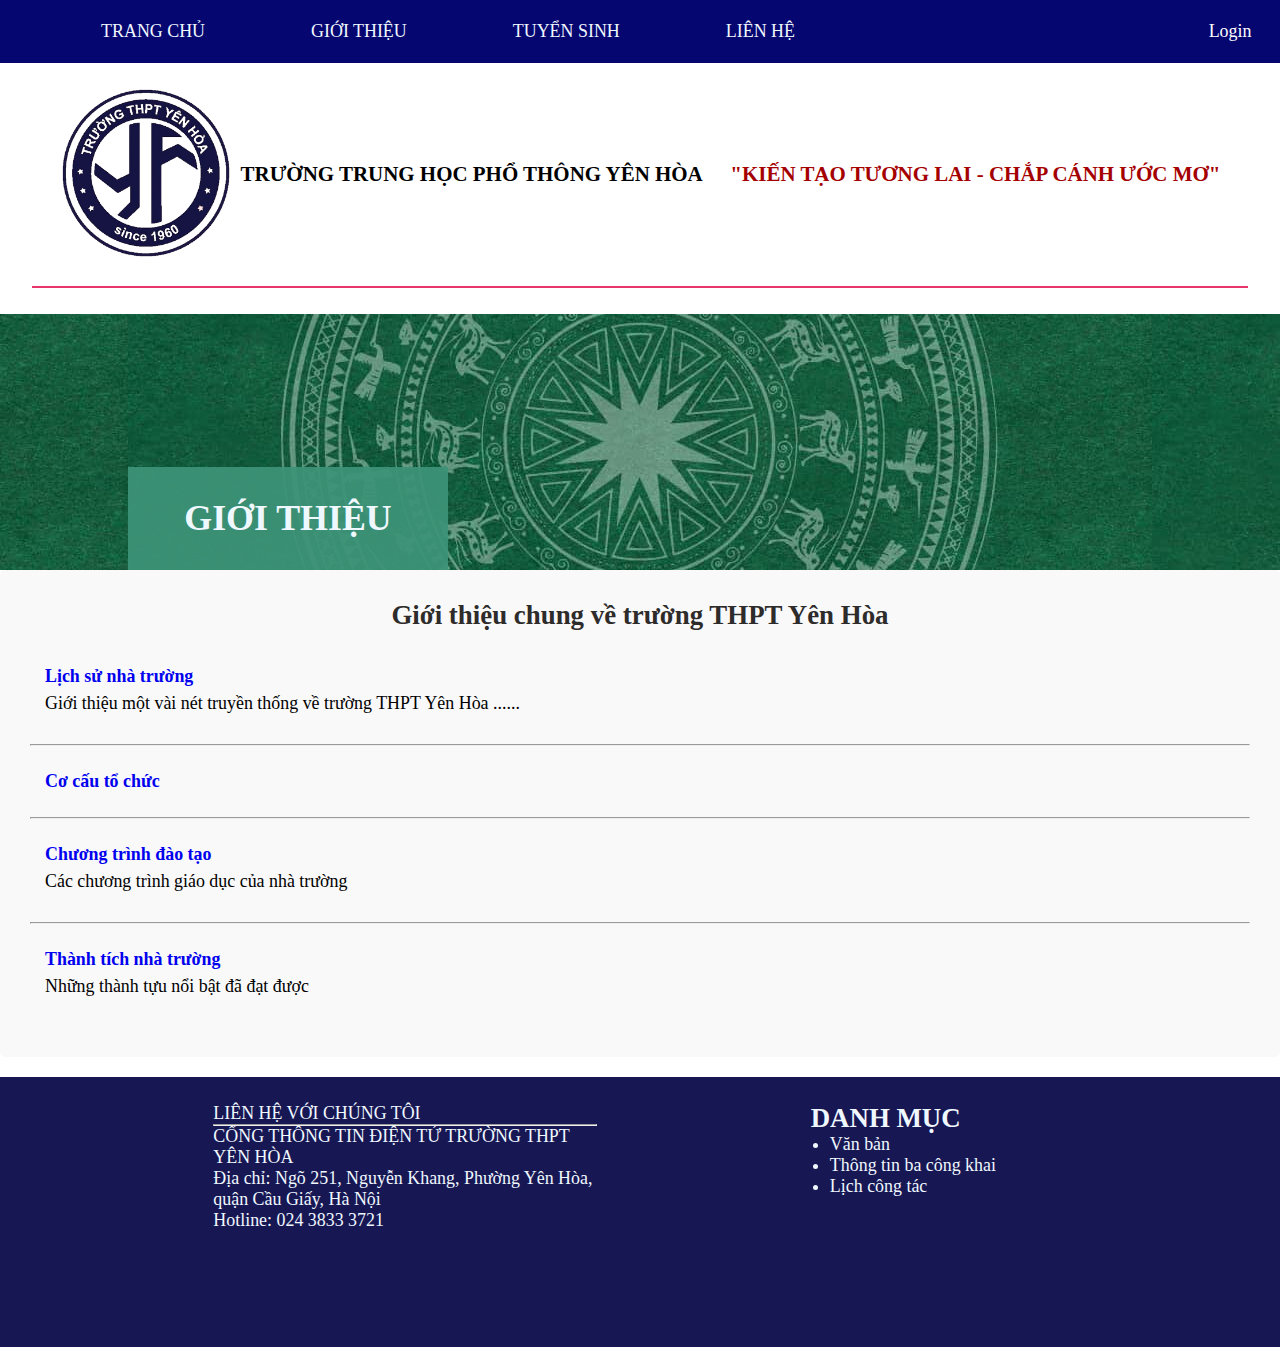
<file: SPCK_Nhóm 2/HTML/GioiThieu.html>
<!DOCTYPE html>
<html lang="en">
  <head>
    <meta charset="UTF-8" />
    <meta name="viewport" content="width=device-width, initial-scale=1.0" />
    <link rel="stylesheet" href="../CSS/GioiThieu.css" />
    <title>Giới Thiệu</title>
  </head>
  <body>
    <div id="wrapper">
      <div id="header">
        <ul class="menu-item">
          <li class="sub-menu sub1">
            <a href="../index.html">TRANG CHỦ</a>
            <ul class="menu-item2">
              <li class="sub-menu sub2">
                <a href="#Tintuc">Tin tức</a>
                <ul class="menu-item3">
                  <li class="sub-menu sub3">
                    <a href="">Tin tức chung</a>
                  </li>
                  <li class="sub-menu sub3">
                    <a href="">Tin tức khối 10, 11</a>
                  </li>
                  <li class="sub-menu sub3">
                    <a href="">Tin tức khối 12</a>
                  </li>
                </ul>
              </li>
              <li class="sub-menu sub2">
                <a href="#Thongbao">Cơ cấu tổ chức</a>
                <ul class="menu-item3">
                  <li class="sub-menu sub3">
                    <a href="">Công đoàn</a>
                  </li>
                  <li class="sub-menu sub3">
                    <a href="">Ban giám hiệu</a>
                  </li>
                  <li class="sub-menu sub3">
                    <a href="">Đoàn thanh niên cộng sản Hồ Chí Minh</a>
                  </li>
                </ul>
              </li>
              <li class="sub-menu sub2">
                <a href="#Hoatdong">Hoạt động</a>
                <ul class="menu-item3">
                  <li class="sub-menu sub3">
                    <a href="">Hoạt động giáo dục</a>
                  </li>
                  <li class="sub-menu sub3">
                    <a href="">Hoạt động thể thao</a>
                  </li>
                  <li class="sub-menu sub3">
                    <a href="">Hoạt động ngoại khóa</a>
                  </li>
                </ul>
              </li>
            </ul>
          </li>
          <li class="sub-menu sub1">
            <a href="./GioiThieu.html">GIỚI THIỆU</a>
            <ul class="menu-item2">
              <li class="sub-menu sub2">
                <a href="#Lichsu">Lịch sử nhà trường</a>
              </li>

              <li class="sub-menu sub2">
                <a href="#Cocau">Cơ cấu tổ chức</a>
              </li>
              <li class="sub-menu sub2">
                <a href="#CTDT">Chương trình đào tạo</a>
              </li>
              <li class="sub-menu sub2">
                <a href="#Thanhtich">Thành tích nhà trường</a>
              </li>
            </ul>
          </li>
          <li class="sub-menu sub1">
            <a href="./TuyenSinh.html">TUYỂN SINH</a>
          </li>
          <li class="sub-menu sub1">
            <a href="./LienHe.html">LIÊN HỆ</a>
          </li>
        </ul>
        <div class="login"><a href="./login.html">Login</a></div>
      </div>
      <div id="content">
        <div class="Name-School">
          <div class="img">
            <a href=""
              ><img class="logo" src="../image/logo-thpt-yh.png" alt=""
            /></a>
          </div>
          <h3>TRƯỜNG TRUNG HỌC PHỔ THÔNG YÊN HÒA</h3>
        </div>
        <div class="slogan">
          <h3 class="slg">"KIẾN TẠO TƯƠNG LAI - CHẮP CÁNH ƯỚC MƠ"</h3>
        </div>
      </div>
      <div class="ThanhMau">
        <div class="gthieu"><h1>GIỚI THIỆU</h1></div>
      </div>
      <div id="content1">
        <section id="GioiThieu">
          <h2>Giới thiệu chung về trường THPT Yên Hòa</h2>
          <div class="overview-links">
            <div class="overview-item">
              <h4>
                <a href="#Lichsu" class="section-link">Lịch sử nhà trường</a>
              </h4>
              <p>
                Giới thiệu một vài nét truyền thống về trường THPT Yên Hòa
                ......
              </p>
            </div>
            <hr />
            <div class="overview-item">
              <h4><a href="#Cocau" class="section-link">Cơ cấu tổ chức</a></h4>
            </div>
            <hr />
            <div class="overview-item">
              <h4>
                <a href="#CTDT" class="section-link">Chương trình đào tạo</a>
              </h4>
              <p>Các chương trình giáo dục của nhà trường</p>
            </div>
            <hr />
            <div class="overview-item">
              <h4>
                <a href="#Thanhtich" class="section-link"
                  >Thành tích nhà trường</a
                >
              </h4>
              <p>Những thành tựu nổi bật đã đạt được</p>
            </div>
          </div>
        </section>
      </div>
      <div id="content2">
        <section id="Lichsu">
          <h2>Lịch sử nhà trường</h2>
          <p align="center">
            <b>GIỚI THIỆU MỘT VÀI NÉT TRUYỀN THỐNG VỀ TRƯỜNG THPT YÊN HÒA</b>
          </p>
          <p>
            <br />Trường phổ thông cấp II – III Yên Hoà được thành lập năm 1960
            , năm học đầu tiên trường chỉ có hai lớp 8. Năm 1961 Trường chính
            thức mang tên Trường phổ thông cấp III Yên Hoà. Hình ảnh trường
            trong những năm xa xưa ấy là hình ảnh một ngôi trường nhỏ bé với dãy
            nhà cấp bốn mái ngói, mái lá đan xen nhau. Từ ngôi trường bình dị
            ấy, những nét truyền thống tốt đẹp của trường dần dần được hình
            thành.
          </p>
          <p>
            <br />
            Bước vào những năm chống Mỹ cứu nước đầy thử thách cẳng thẳng, giáo
            viên và học sinh Yên Hoà đã nỗ lực thi đua “dạy tốt và học tốt” . 5
            năm liền (1965 -1970) trường liên tục được công nhận là Trường tiên
            tiến chống Mỹ cứu nước của Sở giáo dục Hà Nội. Ngoài ra trường còn
            được nhận Bằng khen của Bộ Giáo dục, UBND Thành phố Hà Nội và của
            Thủ tướng Phạm Văn Đồng. Từ mái trường Yên Hoà đã có hàng trăm học
            sinh bước vào cuộc chiến đấu quyết liệt với kẻ thù của dân tộc.
            Trong số những con người dũng cảm ấy có nhiều chiến sĩ đã anh dũng,
            lập công như dũng sĩ diệt Mỹ cấp Ưu tú Nguyễn Cửu Việt, phi công
            phản lực Nguyễn Xuân Hiển.... không ít những chiến sĩ đã hi sinh
            oanh liệt như các anh Nguyễn Văn Giá , Nguyễn Kim Ảnh ... đặc biệt
            sáng lên hình ảnh liệt sĩ Vương Đình Cung, người chiến sĩ anh hùng,
            tấm gương cho thế hệ trẻ cả nước học tập. Trong thời đại ngày nay,
            thế hệ trẻ Việt Nam luôn xúc động trước những trang nhật ký “ Mãi
            mãi tuổi hai mươi”của liệt sĩ Nguyễn Văn Thạc, cựu học sinh trường
            THPT Yên Hoà. Nước nhà thống nhất, năm 1975 trường chuyển về thôn
            Yên Quyết – xã Yên Hòa (địa điểm hiện nay). Tuy còn gặp nhiều khó
            khăn nhưng thầy và trò trường THPT Yên Hòa vẫn quyết tâm thực hiện
            tốt lời dạy của Bác Hồ “Dù trong hoàn cảnh nào cũng phải thi đua dạy
            tốt học tốt”. Trong 10 năm (1975 – 1985) trường liên tiếp 3 lần đạt
            danh hiệu Trường Tiên tiến Xuất sắc, 2 lần được nhận Cờ thi đua luân
            lưu của UBND Thành phố Hà Nội. Đến 1990 trường vinh dự được Hội đồng
            Nhà nước trao tặng Huân chương Lao động hạng Ba.
          </p>
          <p>
            <br />Năm 1993 trường được xây dựng lại , cơ sở vật chất, hệ thống
            phòng học, các phòng chức năng của trường ngày càng hoàn thiện và
            hiện đại. Phát huy thế mạnh đó tập thể Hội đồng giáo dục nhà trường
            đã đẩy mạnh sự nghiệp “trồng người” lên một tầm cao mới. Năm 1999
            Trường được tặng Huân chương Lao động hạng Ba lần thứ hai. Từ năm
            học 1992-1993 đến nay Trường liên tục giữ vững ngọn cờ tiên tiến
            xuất sắc.
          </p>
          <p>
            <br />Năm học 2003-2004, cùng với 6 trường trong Thành phố, trường
            THPT Yên Hoà đã thực hiện thí điểm phân ban lần 2.
          </p>
          <p>
            Năm học 2005-2006, trường THPT Yên Hoà đã vinh dự được Đảng và Nhà
            nước trao tặng Huân chương Lao động hạng Nhì.
          </p>
          <p>
            <br />Qua hai lần thí điểm phân ban, thầy cô giáo trong trường đã có
            nhiều kinh nghiệm trong phương pháp giảng dạy theo yêu cầu mới.
            Nhiều thầy cô đã được Bộ Giáo dục và Đào tạợ mời xây dựng giáo án
            mẫu sử dụng trong toàn quốc, viết hệ thống câu hỏi kiểm tra, thiết
            kế bài giảng, ... Một số thầy cô giáo còn được Bộ GD&ĐT mời tham gia
            Hội đồng Quốc gia thẩm định Chương trình, SGK, Thiết bị dạy học,
            tham gia viết tài liệu chuyên môn.
          </p>
          <p>
            <br />50 năm qua Trường THPT Yên Hoà đã trải qua không ít những gian
            nan thử thách nhưng cũng rất tự hào vinh quang, Trường xứng đáng
            được sự quan tâm tin cậy của các cấp lãnh đạo, của cha mẹ học sinh
            và nhân dân địa phương. Xứng đáng là điểm sáng của ngành giáo dục
            thủ đô.
          </p>
          <p>
            <br /><i
              >Với thành tích trên, trường THPT Yên Hoà năm 2006 đã được Bộ
              GD&ĐT xếp thứ 25/100 trường THPT có chất lượng đào tạo tốt nhất
              toàn quốc. Năm 2007 trường đứng thứ hạng cao của Hà Nội có điểm
              thi Đại học cao. Năm 2008 trường đứng thứ 100/200 trường có điểm
              thi ĐH cao nhất cả nước và đứng trong top 5 trường THPT không
              chuyên của Hà Nội có điểm thi ĐH cao nhất.</i
            >
          </p>
        </section>
        <section id="Cocau">
          <h2>Cơ cấu tổ chức</h2>
          <p>
            Năm học 2024- 2025 đội ngũ cán bộ trong Ban Giám Hiệu, Tổ chuyên môn
            của trường THPT Yên Hòa gồm các đồng chí như sau:
          </p>
          <p>
            1. Ban Giám Hiệu nhà trường gồm: <br />- Đồng chí Lê Hồng Chung: Bí
            thư Chi bộ, Hiệu trưởng nhà trường <br />- Đồng chí Trịnh Ngọc Quân:
            Bí thư Chi bộ, Phó hiệu trưởng nhà trường <br />- Đồng chí Hoàng Thị
            Vân: Bí thư Đoàn trường <br />- Đồng chí Phạm Diệu Lan: Phó bí thư
            Đoàn trường
          </p>
          <p>
            2. Tổ Chuyên Môn gồm: <br />- Tổ trưởng tổ Toán học: <br />- Tổ
            trưởng tổ Vật lý: <br />- Tổ trưởng tổ Hóa học: <br />- Tổ trưởng tổ
            Sinh học: <br />- Tổ trưởng tổ Tin học: <br />- Tổ trưởng tổ Công
            nghệ: <br />- Tổ trưởng tổ Ngữ Văn: <br />- Tổ trưởng tổ Lịch sử:
            <br />- Tổ trưởng tổ Địa lý: <br />- Tổ trưởng tổ Giáo dục kinh tế&
            pháp luật: <br />- Tổ trưởng tổ Giáo dục thể chất: <br />- Tổ trưởng
            tổ Giáo dục quốc phòng& an ninh: <br />- Tổ trưởng tổ Nghệ thuật:
          </p>
        </section>
        <section id="CTDT">
          <h2>Chương trình đào tạo</h2>
          <p>
            <b
              ><i
                >Trường THPT Yên Hòa, Cầu Giấy, Hà Nội thông báo các tổ hợp môn
                học để học sinh đăng ký lựa chọn khi trúng tuyển vào lớp 10 năm
                học 2024 - 2025.</i
              ></b
            >
          </p>
          <p>
            <br />Trên cơ sở đáp ứng nhu cầu người học và phù hợp với điều kiện
            về đội ngũ giáo viên, cơ sở vật chất, thiết bị dạy học, trường THPT
            Yên Hòa, Cầu Giấy, Hà Nội đã xây dựng phương án tổ hợp môn học lựa
            chọn cho học sinh lớp 10.
          </p>
          <p>
            <br />Theo đó, năm 2024-2025, Trường THPT Yên hòa có 15 lớp (trong
            đó có 5 lớp liên kết quốc tế) với tổng cộng 675 học sinh, được cơ
            cấu theo 6 mô hình lớp như sau:
          </p>
          <p>
            -Mô hình lớp có các môn lựa chọn
            <b>Vật lý, Hóa học, Sinh học, Lịch sử, Tin học</b> sẽ có 4 lớp với
            180 học sinh (có 2 lớp liên kết quốc tế).
          </p>
          <p>
            -Mô hình lớp có các môn lựa chọn
            <b>Vật lý, Hóa học, Sinh học, Địa lý, Tin học</b> có 2 lớp với 90
            học sinh (có 1 lớp liên kết quốc tế)
          </p>
          <p>
            -Mô hình lớp có các môn lựa chọn
            <b
              >Vật lý, Hóa học, Sinh học, Giáo dục kinh tế & Pháp luật, Tin
              học</b
            >
            có 2 lớp với 90 học sinh.
          </p>
          <p>
            -Mô hình lớp có các môn lựa chọn
            <b
              >Lịch sử, Địa lý, Giáo dục kinh tế & Pháp luật, Vật lý, Tin học</b
            >
            có 3 lớp với 135 học sinh (có 1 lớp liên kết quốc tế).
          </p>
          <p>
            -Mô hình lớp có các môn lựa chọn
            <b
              >Lịch sử, Địa lý, Giáo dục kinh tế & Pháp luật, Sinh học, Tin
              học</b
            >
            có 2 lớp với 90 học sinh.
          </p>
          <p>
            <br />Điểm mới quan trọng nhất của chương trình lớp 10 mới nói riêng
            và bậc THPT nói chung là cho phép học sinh được lựa chọn môn học,
            nội dung học. Theo đó, học sinh sẽ học Các môn học và Hoạt động giáo
            dục bắt buộc, Các môn học lựa chọn, Các chuyên đề học tập và Các môn
            học tự chọn.
          </p>
          <p>
            <br />
            Môn học và hoạt động giáo dục bắt buộc là môn học mà mọi học sinh
            đều phải học bao gồm: Ngữ văn; Toán; Ngoại ngữ 1; Giáo dục thể chất;
            Giáo dục quốc phòng và an ninh; Hoạt động trải nghiệm, hướng nghiệp;
            Nội dung giáo dục địa phương.
          </p>
          <p>
            <br />
            Môn học lựa chọn là những môn mà học sinh được phép lựa chọn từ 3
            nhóm môn học. <br />
            - Nhóm môn khoa học xã hội: Lịch sử, Địa lý, Giáo dục kinh tế và
            pháp luật. <br />
            - Nhóm môn khoa học tự nhiên: Vật lí, Hóa học, Sinh học. <br />
            - Nhóm môn công nghệ và nghệ thuật: Công nghệ, Tin học và Nghệ
            thuật.
          </p>
          <p>
            <br />
            Học sinh được chọn học 5 môn từ 3 nhóm môn này, mỗi nhóm phải chọn
            ít nhất 1 môn.
          </p>
        </section>
        <section id="Thanhtich">
          <h2>Thành tích nhà trường</h2>
          <p>Xuyên suốt quá trình xây dựng và phát triển, nhà trường đã đạt được rất nhiều thành tích xuất sắc: liên tiếp nhận danh hiệu Trường tiên tiến, tiên tiến xuất sắc; cờ thi đua của các cấp chính quyền, Đảng và Nhà nước; huân chương lao động;.... 
            <br>- Năm 1999: Huân chương lao động hạng Ba
            <br>- Năm 2005-2006: Huân chương lao động hạng Nhì
            <br>- Năm 2006: xếp thứ 25/100 trường THPT có chất lượng đào tạo tốt nhất toàn quốc
            <br>- Năm 2008: xếp thứ 100/200 trường có điểm thi đại học cao nhất cả nước và đứng top 5 trường THPT không chuyên của Hà Nội có điểm thi đại học cao nhất
            <br>- Năm 2023- 2024: Huân chương lao động hạng Nhất
            <br>- Năm 2024- 2025: Đón nhận cờ thi đua của chính phủ
          </p>
          <p>
            Bên cạnh những thành tích thi đua của thầy và trò trường Yên Hòa, nhà trường còn có đa dạng các hoạt động ngoại khóa và các câu lạc bộ tử chuyên môn đến tài năng: CLB Bóng đá, CLB Nhảy, CLB Truyền thông và sự kiện,...  
          </p>
        </section>
      </div>

      <div id="footer">
        <div class="LienHe">
          LIÊN HỆ VỚI CHÚNG TÔI
          <hr />
          <p>CỔNG THÔNG TIN ĐIỆN TỬ TRƯỜNG THPT YÊN HÒA</p>
          <p>
            Địa chỉ: Ngõ 251, Nguyễn Khang, Phường Yên Hòa, quận Cầu Giấy, Hà
            Nội
            <br>Hotline: 024 3833 3721
          </p>
        </div>
        <div class="DanhMuc">
          <h2>DANH MỤC</h2>
          <ul class="LstDM">
            <li>
              <a href="">Văn bản</a>
            </li>
            <li>
              <a href="">Thông tin ba công khai</a>
            </li>
            <li>
              <a href="">Lịch công tác</a>
            </li>
          </ul>
        </div>
      </div>
    </div>
  </body>
  <script src="../JS/adminCheck2.js"></script>
  <script src="../JS/GioiThieu.js"></script>
</html>
</file>
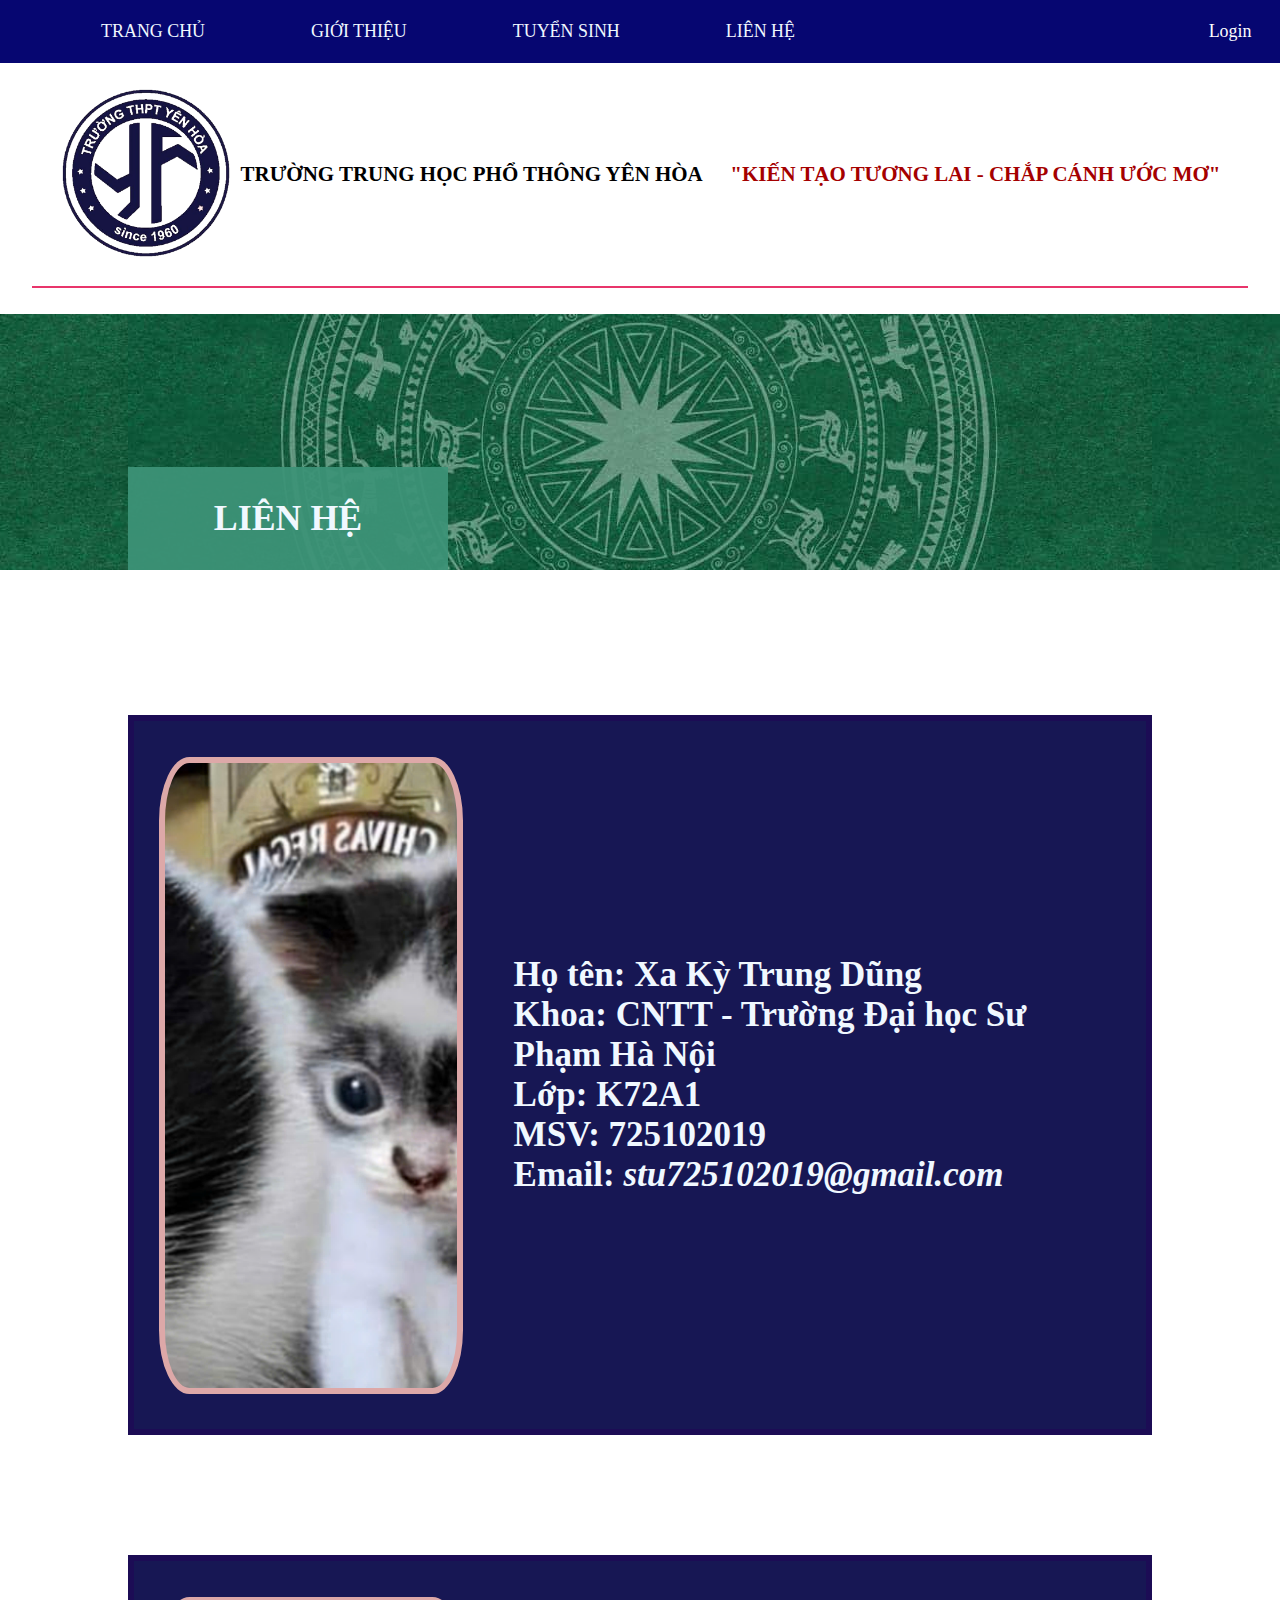
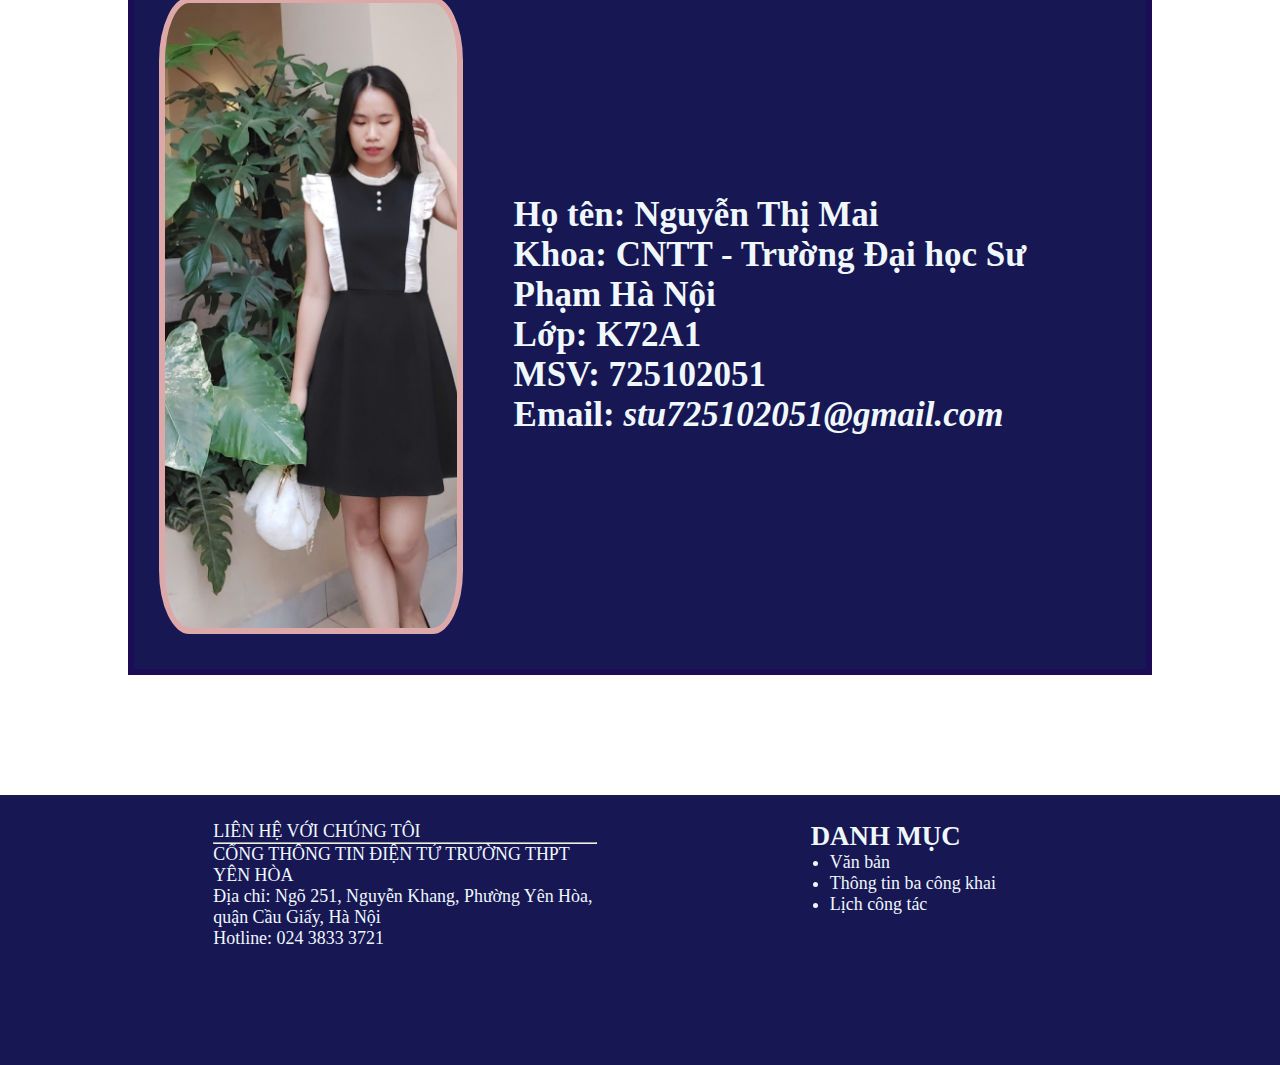
<file: SPCK_Nhóm 2/HTML/LienHe.html>
<!DOCTYPE html>
<html lang="en">
  <head>
    <meta charset="UTF-8" />
    <meta name="viewport" content="width=device-width, initial-scale=1.0" />
    <link rel="stylesheet" href="../CSS/LienHe.css"/>
    <title>Liên Hệ</title>
  </head>
  <body>
    <div id="wrapper">
      <div id="header">
        <ul class="menu-item">
          <li class="sub-menu sub1">
            <a href="../index.html">TRANG CHỦ</a>
            <ul class="menu-item2">
              <li class="sub-menu sub2">
                <a href="#Tintuc">Tin tức</a>
                <ul class="menu-item3">
                  <li class="sub-menu sub3">
                    <a href="">Tin tức chung</a>
                  </li>
                  <li class="sub-menu sub3">
                    <a href="">Tin tức khối 10, 11</a>
                  </li>
                  <li class="sub-menu sub3">
                    <a href="">Tin tức khối 12</a>
                  </li>
                </ul>
              </li>
              <li class="sub-menu sub2">
                <a href="#Thongbao">Cơ cấu tổ chức</a>
                <ul class="menu-item3">
                  <li class="sub-menu sub3">
                    <a href="">Công đoàn</a>
                  </li>
                  <li class="sub-menu sub3">
                    <a href="">Ban giám hiệu</a>
                  </li>
                  <li class="sub-menu sub3">
                    <a href="">Đoàn thanh niên cộng sản Hồ Chí Minh</a>
                  </li>
                </ul>
              </li>    
              <li class="sub-menu sub2">
                <a href="#Hoatdong">Hoạt động</a>
                <ul class="menu-item3">
                  <li class="sub-menu sub3">
                    <a href="">Hoạt động giáo dục</a>
                  </li>
                  <li class="sub-menu sub3">
                    <a href="">Hoạt động thể thao</a>
                  </li>
                  <li class="sub-menu sub3">
                    <a href="">Hoạt động ngoại khóa</a>
                  </li>
                </ul>
              </li>
            </ul>
          </li>
          <li class="sub-menu sub1">
            <a href="./GioiThieu.html">GIỚI THIỆU</a>
            <ul class="menu-item2">
              <li class="sub-menu sub2">
                <a href="#Lichsu">Lịch sử nhà trường</a>
              <li class="sub-menu sub2">
                <a href="#Cocau">Cơ cấu tổ chức</a>
              </li>
              <li class="sub-menu sub2">
                <a href="#CTDT">Chương trình đào tạo</a>
              </li>
              <li class="sub-menu sub2">
                <a href="#Thanhtich">Thành tích nhà trường</a>
              </li>
            </ul>
          </li>
          <li class="sub-menu sub1">
            <a href="./TuyenSinh.html">TUYỂN SINH</a>
          </li>
          <li class="sub-menu sub1">
            <a href="./LienHe.html">LIÊN HỆ</a>
          </li>
        </ul>
        <div class="login"><a href="./login.html">Login</a></div>
        <!-- <div class="search">
          <input type="text" placeholder="Tìm kiếm...">
          <button>Tìm kiếm</button>
        </div> -->
      </div>
      
      <div id="content">
        <div class="Name-School">
          <div class="img">
            <a href=""
              ><img class="logo" src="../image/logo-thpt-yh.png" alt=""/></a>
          </div>
          <h3>TRƯỜNG TRUNG HỌC PHỔ THÔNG YÊN HÒA</h3>
        </div>
        <div class="slogan">
          <h3 class="slg">"KIẾN TẠO TƯƠNG LAI - CHẮP CÁNH ƯỚC MƠ"</h3>
        </div>
      </div>
      <div class="ThanhMau">
        <div class="gthieu"><h1>LIÊN HỆ</h1></div>
      </div>
      <div class="content">
        <div class="admin1">
          <div class="box-img-ad1"></div>
          <div class="inf-ad1">
           <b>
              <p>Họ tên: Xa Kỳ Trung Dũng</p>
              <p>Khoa: CNTT - Trường Đại học Sư Phạm Hà Nội</p>
              <p>Lớp: K72A1</p>
              <p>MSV: 725102019</p>
              <p>Email: <i>stu725102019@gmail.com</i></p>
           </b>
          </div>
        </div>
        <div class="admin2">
          <div class="box-img-ad2"></div>
          <div class="inf-ad2">
            <b>
              <p>Họ tên: Nguyễn Thị Mai</p>
              <p>Khoa: CNTT - Trường Đại học Sư Phạm Hà Nội</p>
              <p>Lớp: K72A1</p>
              <p>MSV: 725102051</p>
              <p>Email: <i>stu725102051@gmail.com</i></p>
           </b>
          </div>
        </div>
      </div>
      <div id="footer">
        <div class="LienHe">
          LIÊN HỆ VỚI CHÚNG TÔI
          <hr><p>CỔNG THÔNG TIN ĐIỆN TỬ TRƯỜNG THPT YÊN HÒA</p>
          <p>
            Địa chỉ: Ngõ 251, Nguyễn Khang, Phường Yên Hòa, quận Cầu Giấy, Hà Nội
            <br>Hotline: 024 3833 3721
          </p>
        </div>
        <div class="DanhMuc">
          <h2>DANH MỤC</h2>
          <ul class="LstDM">
            <li>
              <a href="">Văn bản</a>
            </li>
            <li>
              <a href="">Thông tin ba công khai</a>
            </li>
            <li>
              <a href="">Lịch công tác</a>
            </li>
          </ul>
        </div>
      </div>
      </div>
    </div>
    <script src="../JS/adminCheck2.js"></script>
  </body>
</html>
</file>
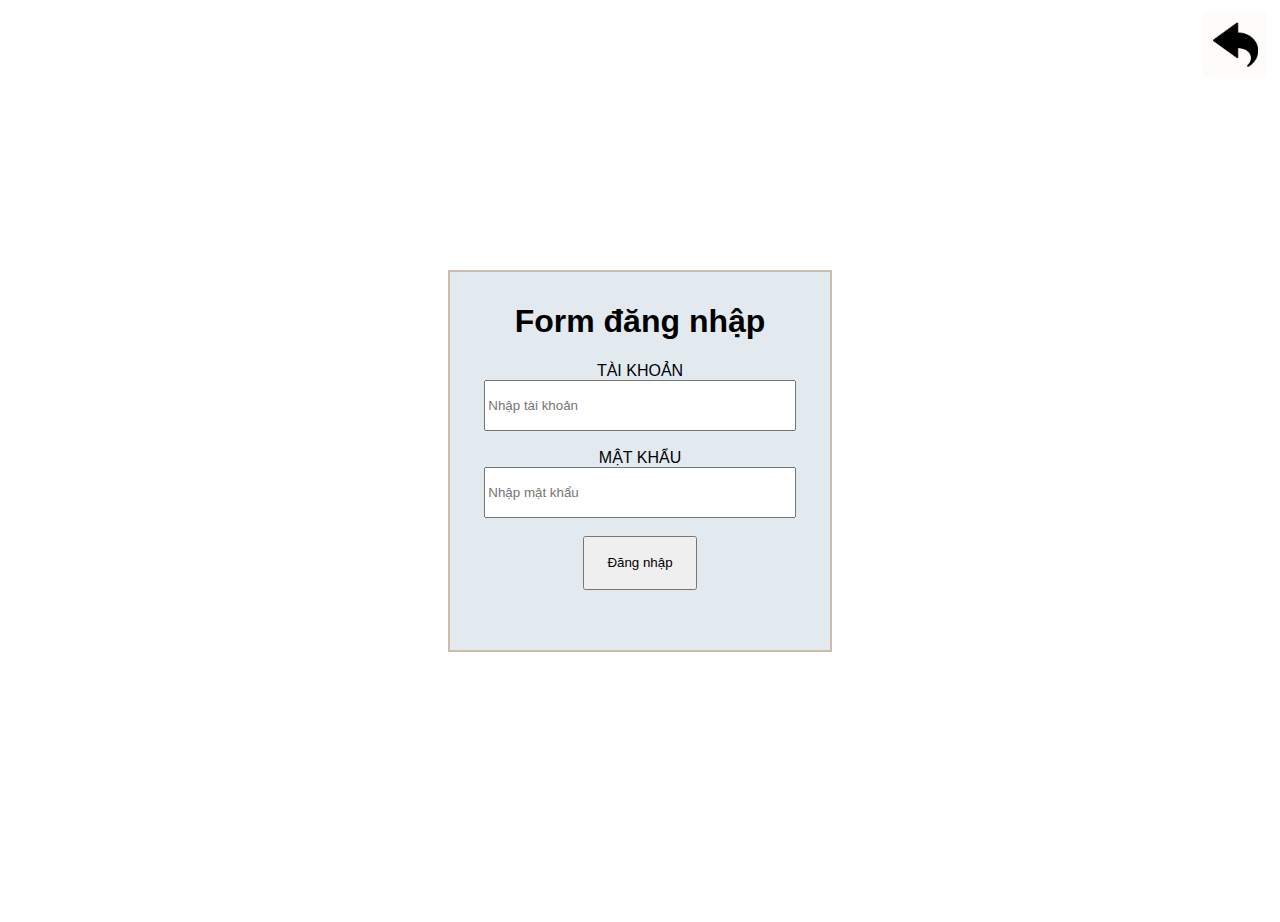
<file: SPCK_Nhóm 2/HTML/login.html>
<!DOCTYPE html>
<html lang="en">
  <head>
    <meta charset="UTF-8" />
    <meta name="viewport" content="width=device-width, initial-scale=1.0" />
    <link rel="stylesheet" href="../CSS/login.css" />
    <title>Login</title>
  </head>
  <body>
    <form action="" id="form-login">
      <h1>Form đăng nhập</h1>
      TÀI KHOẢN
      <input type="text" name="" id="input-tk" placeholder="Nhập tài khoản" />
      <br />
      MẬT KHẨU
      <input
        type="password"
        name=""
        id="input-mk"
        placeholder="Nhập mật khẩu"
      />
      <br />
      <button type="button" id="dang-nhap">Đăng nhập</button>
      <br />
      <p id="thong-bao"></p>
    </form>
    <div class="thongBaoChuyenTrang">
      ĐANG ĐĂNG NHẬP
      <div class="animationFrame"></div>
    </div>
    <div class="Back"><div class="img-back"></div></div>
    <script src="../JS/login.js"></script>
  </body>
</html>
</file>
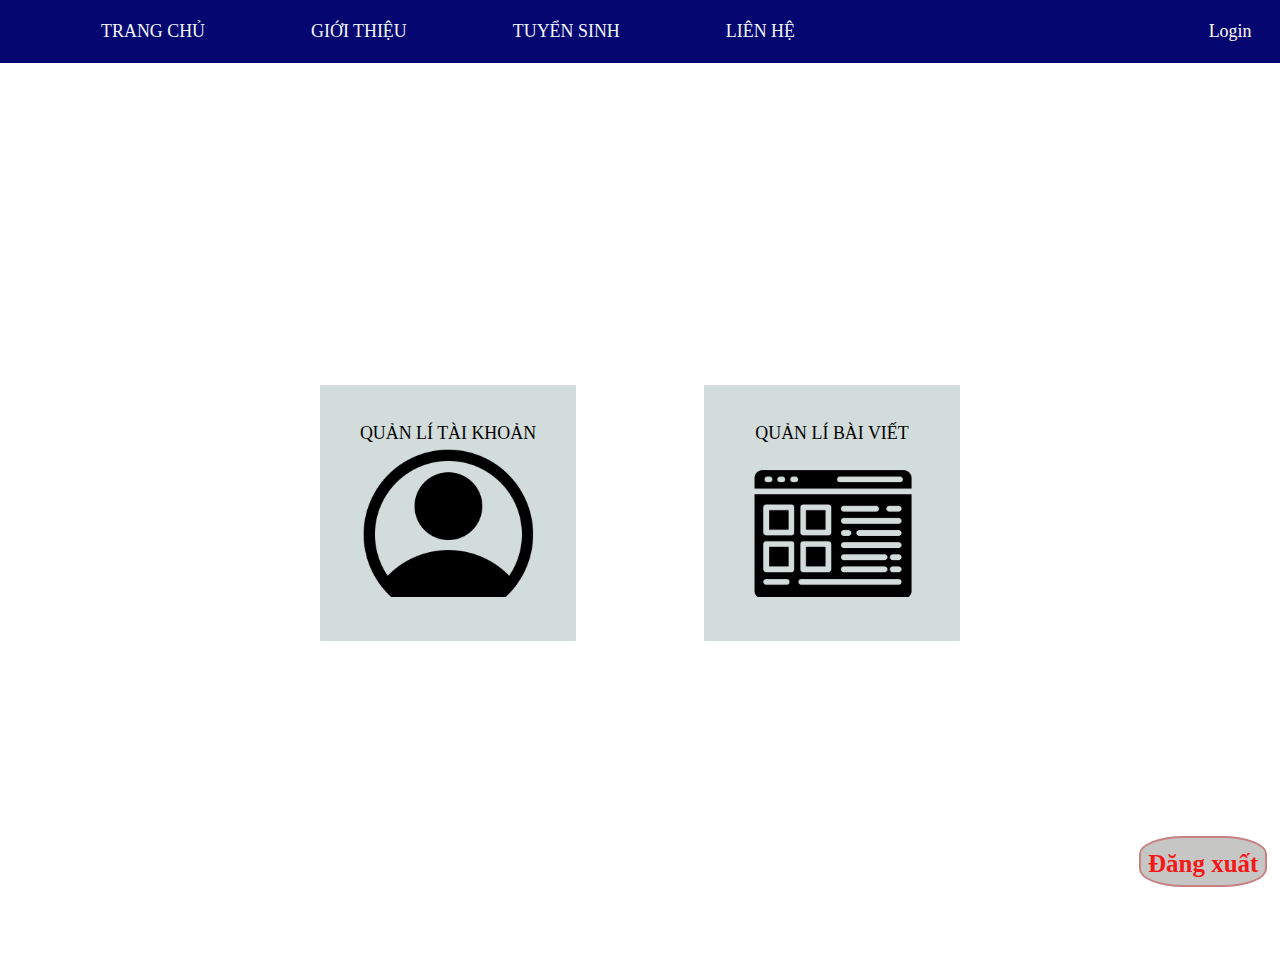
<file: SPCK_Nhóm 2/HTML/quanLi.html>
<!DOCTYPE html>
<html lang="en">
  <head>
    <meta charset="UTF-8" />
    <meta name="viewport" content="width=device-width, initial-scale=1.0" />
    <link rel="stylesheet" href="../CSS/quanLi.css" />
    <title>Quản lí</title>
  </head>
  <body>
    <div id="wrapper">
      <div id="header">
        <ul class="menu-item">
          <li class="sub-menu sub1">
            <a href="../index.html">TRANG CHỦ</a>
            <ul class="menu-item2">
              <li class="sub-menu sub2">
                <a href="#Tintuc">Tin tức</a>
                <ul class="menu-item3">
                  <li class="sub-menu sub3">
                    <a href="">Tin tức chung</a>
                  </li>
                  <li class="sub-menu sub3">
                    <a href="">Tin tức khối 10, 11</a>
                  </li>
                  <li class="sub-menu sub3">
                    <a href="">Tin tức khối 12</a>
                  </li>
                </ul>
              </li>
              <li class="sub-menu sub2">
                <a href="#Thongbao">Cơ cấu tổ chức</a>
                <ul class="menu-item3">
                  <li class="sub-menu sub3">
                    <a href="">Công đoàn</a>
                  </li>
                  <li class="sub-menu sub3">
                    <a href="">Ban giám hiệu</a>
                  </li>
                  <li class="sub-menu sub3">
                    <a href="">Đoàn thanh niên cộng sản Hồ Chí Minh</a>
                  </li>
                </ul>
              </li>
              <li class="sub-menu sub2">
                <a href="#Hoatdong">Hoạt động</a>
                <ul class="menu-item3">
                  <li class="sub-menu sub3">
                    <a href="">Hoạt động giáo dục</a>
                  </li>
                  <li class="sub-menu sub3">
                    <a href="">Hoạt động thể thao</a>
                  </li>
                  <li class="sub-menu sub3">
                    <a href="">Hoạt động ngoại khóa</a>
                  </li>
                </ul>
              </li>
            </ul>
          </li>
          <li class="sub-menu sub1">
            <a href="./GioiThieu.html">GIỚI THIỆU</a>
            <ul class="menu-item2">
              <li class="sub-menu sub2">
                <a href="#Lichsu">Lịch sử nhà trường</a>
              </li>
              <li class="sub-menu sub2">
                <a href="#Cocau">Cơ cấu tổ chức</a>
              </li>
              <li class="sub-menu sub2">
                <a href="#CTDT">Chương trình đào tạo</a>
              </li>
              <li class="sub-menu sub2">
                <a href="#Thanhtich">Thành tích nhà trường</a>
              </li>
            </ul>
          </li>
          <li class="sub-menu sub1">
            <a href="./TuyenSinh.html">TUYỂN SINH</a>
          </li>
          <li class="sub-menu sub1">
            <a href="./LienHe.html">LIÊN HỆ</a>
          </li>
        </ul>
        <div class="login"><a href="./login.html">Login</a></div>
      </div>
      <div class="content">
        <div class="quanTri-TK">
          QUẢN LÍ TÀI KHOẢN
          <div class="imageACC"></div>
        </div>
        <div class="quanTri-BV">
          QUẢN LÍ BÀI VIẾT
          <div class="imageBaiViet"></div>
        </div>
      </div>
      <div class="Thanh-QLTK">
        <div class="them-TK">
          <h2 class="Tieude-formQLTK">THÊM TÀI KHOẢN</h2>
          <label for="">Tài khoản: </label>
          <input
            class="input-bar input-taoTK"
            type="text"
            placeholder="Nhập tài khoản"
          />
          <label for="">Mật khẩu: </label>
          <input
            class="input-bar input-taoMK"
            type="password"
            placeholder="Nhập mật khẩu"
          />
          <button class="btn-tk btnTaoTK" type="button">Tạo tài khoản</button>
        </div>
        <div class="xoa-TK">
          <h2 class="Tieude-formQLTK">XÓA TÀI KHOẢN</h2>
          <label for="">Tài khoản: </label>
          <input
            class="input-bar input-xoaTK"
            type="text"
            placeholder="Nhập tài khoản"
          />
          <label for="">Danh sách tài khoản: </label>
          <div class="btnListAD">DANH SÁCH ADMIN</div>
          <button class="btn-tk btnXoaTK" type="button">
            Xóa một tài khoản
          </button>
          <button class="btnXoaHet" type="button">Xóa hết</button>
        </div>
        <div class="sua-TK">
          <h2 class="Tieude-formQLTK">ĐỔI MẬT KHẨU</h2>
          <label for="">Tài khoản: </label>
          <input
            class="input-bar input-tk-doimk"
            type="text"
            placeholder="Nhập tài khoản"
          />
          <label for="">Mật khẩu: </label>
          <input
            class="input-bar input-mkht-doimk"
            type="password"
            placeholder="Nhập mật khẩu"
          />
          <label for="">Mật khẩu mới: </label>
          <input
            class="input-bar input-mkm-doimk"
            type="password"
            placeholder="Nhập mật khẩu mới"
          />
          <button class="btn-tk btnDoiMK" type="button">Đổi mật khẩu</button>
        </div>
      </div>
      <div class="Thanh-QLBV">
        <div class="LuaChonBV">
          <div class="Them-BV">
            <h3>THÊM BÀI VIẾT</h3>
            <select id="thembai">
              <option value="huong-dan">CHỌN LOẠI BÀI VIẾT</option>
              <option value="ThongBao">Thông báo</option>
            </select>
            <button class="btn-themBai" type="button">THÊM</button>
          </div>
          <div class="Sua-BV">
            <h3>SỬA BÀI VIẾT</h3>
            <select id="suabai">
              <option value="huong-dan">CHỌN LOẠI BÀI VIẾT</option>
              <option value="ThongBao">Thông báo</option>
            </select>
            <select id="baicansua">
              <option value="huong-dan">CHỌN BÀI VIẾT CẦN SỬA</option>
            </select>
            <button class="btn-suaBai" type="button">SỬA</button>
          </div>
          <div class="Xoa-BV">
            <h3>XÓA BÀI VIẾT</h3>
            <select id="xoabai">
              <option value="huong-dan">CHỌN LOẠI BÀI VIẾT</option>
              <option value="ThongBao">Thông báo</option>
            </select>
            <select id="baicanxoa">
              <option value="huong-dan">CHỌN BÀI VIẾT CẦN XÓA</option>
            </select>
            <button class="btn-xoaBai" type="button">XÓA</button>
          </div>
        </div>
        <div class="ThemND-BV">
          <div class="ndThemBV">
            <h3>TIÊU ĐỀ BÀI VIẾT</h3>
            <input id="tieude" type="text" />
            <h3>NỘI DUNG BÀI VIẾT</h3>
            <textarea name="" id="noiDungBV"></textarea>
          </div>
        </div>
      </div>
    </div>
    <div class="Back"><div class="img-back"></div></div>
    <div class="danhsachTK">
      <h2 class="tieuDeList">DANH SÁCH ADMIN</h2>
      <h3 class="soLuongTK"></h3>
      <br />
      <div class="childTK"></div>
    </div>
    <div class="arrow-ico"></div>
    <div class="dangXuat"><b>Đăng xuất</b></div>
    <script src="../JS/quanLi.js"></script>
    <script src="../JS/quanLiBV.js"></script>
    <script src="../JS/adminCheck2.js"></script>
  </body>
</html>
</file>
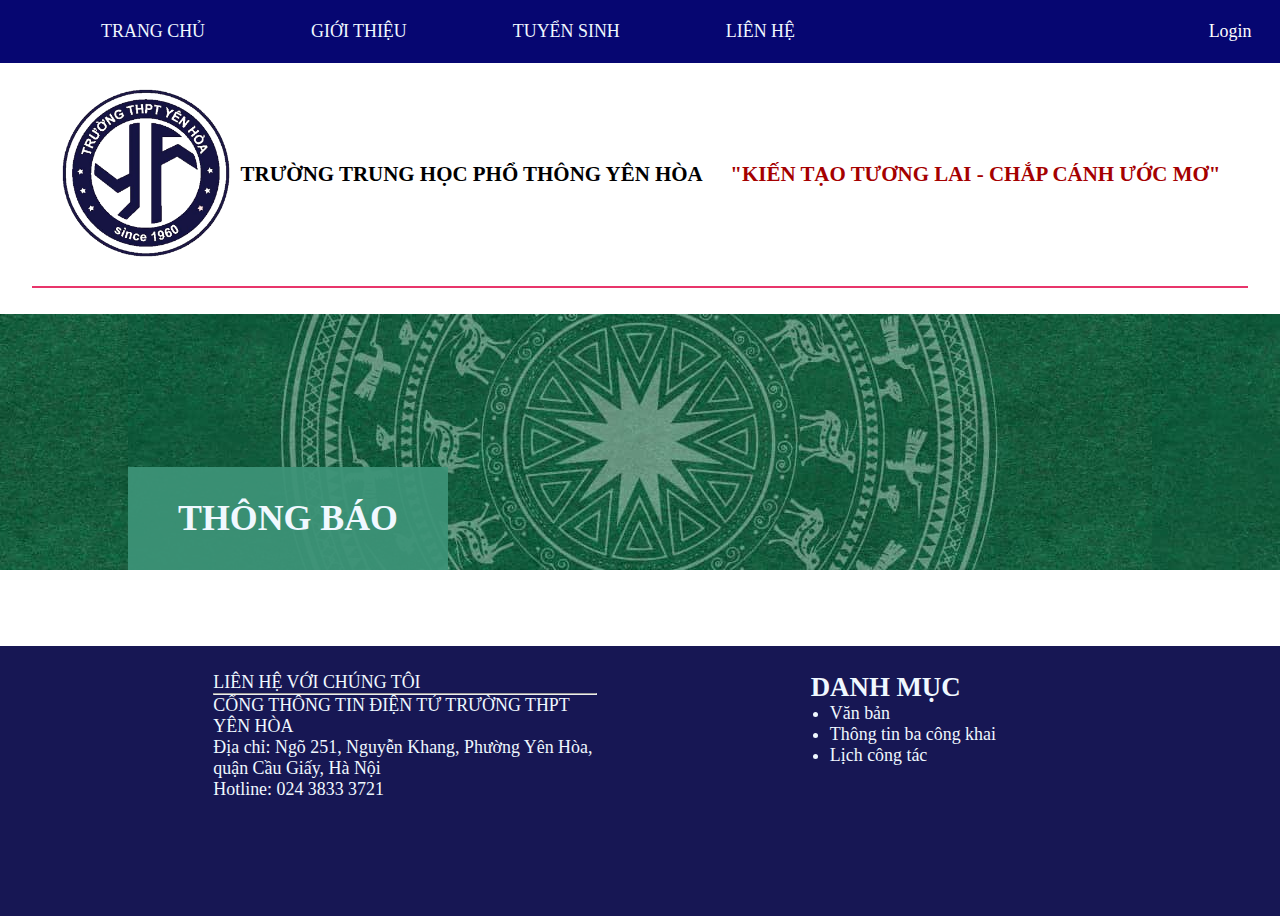
<file: SPCK_Nhóm 2/HTML/Thongbao.html>
<!DOCTYPE html>
<html lang="en">
  <head>
    <meta charset="UTF-8" />
    <meta name="viewport" content="width=device-width, initial-scale=1.0" />
    <link rel="stylesheet" href="../CSS/Thongbao.css" />
    <title>Thông báo</title>
  </head>
  <body>
    <div id="wrapper">
        <div id="header">
          <ul class="menu-item">
            <li class="sub-menu sub1">
              <a href="../index.html">TRANG CHỦ</a>
              <ul class="menu-item2">
                <li class="sub-menu sub2">
                  <a href="#">Tin tức</a>
                  <ul class="menu-item3">
                    <li class="sub-menu sub3">
                      <a href="">Tin tức chung</a>
                    </li>
                    <li class="sub-menu sub3">
                      <a href="">Tin tức khối 10, 11</a>
                    </li>
                    <li class="sub-menu sub3">
                      <a href="">Tin tức khối 12</a>
                    </li>
                  </ul>
                </li>
                <li class="sub-menu sub2">
                  <a href="#">Cơ cấu tổ chức</a>
                  <ul class="menu-item3">
                    <li class="sub-menu sub3">
                      <a href="">Công đoàn</a>
                    </li>
                    <li class="sub-menu sub3">
                      <a href="">Ban giám hiệu</a>
                    </li>
                    <li class="sub-menu sub3">
                      <a href="">Đoàn thanh niên cộng sản Hồ Chí Minh</a>
                    </li>
                  </ul>
                </li>
                <li class="sub-menu sub2">
                  <a href="#">Hoạt động</a>
                  <ul class="menu-item3">
                    <li class="sub-menu sub3">
                      <a href="">Hoạt động giáo dục</a>
                    </li>
                    <li class="sub-menu sub3">
                      <a href="">Hoạt động thể thao</a>
                    </li>
                    <li class="sub-menu sub3">
                      <a href="">Hoạt động ngoại khóa</a>
                    </li>
                  </ul>
                </li>
              </ul>
            </li>
            <li class="sub-menu sub1">
              <a href="./GioiThieu.html">GIỚI THIỆU</a>
              <ul class="menu-item2">
                <li class="sub-menu sub2">
                  <a href="#">Lịch sử nhà trường</a>
                </li>
                <li class="sub-menu sub2">
                  <a href="#">Cơ cấu tổ chức</a>
                </li>
                <li class="sub-menu sub2">
                  <a href="#">Chương trình đào tạo</a>
                </li>
                <li class="sub-menu sub2">
                  <a href="#">Thành tích nhà trường</a>
                </li>
              </ul>
            </li>
            <li class="sub-menu sub1">
              <a href="./TuyenSinh.html">TUYỂN SINH</a>
            </li>
            <li class="sub-menu sub1">
              <a href="./LienHe.html">LIÊN HỆ</a>
            </li>
          </ul>
          <div class="login"><a href="./login.html">Login</a></div>
        </div>
        <div id="content">
          <div class="Name-School">
            <div class="img">
              <a href=""
                ><img class="logo" src="../image/logo-thpt-yh.png" alt=""
              /></a>
            </div>
            <h3>TRƯỜNG TRUNG HỌC PHỔ THÔNG YÊN HÒA</h3>
          </div>
          <div class="slogan">
            <h3 class="slg">"KIẾN TẠO TƯƠNG LAI - CHẮP CÁNH ƯỚC MƠ"</h3>
          </div>
        </div>
        <div class="ThanhMau">
          <div class="gthieu"><h1>THÔNG BÁO</h1></div>
        </div>
        <div class="wrapper-ND">
          <h2 class="Title-ThongBao"></h2>
          <p class="Content-ThongBao"></p>
        </div>
        <div id="footer">
          <div class="LienHe">
            LIÊN HỆ VỚI CHÚNG TÔI
            <hr />
            <p>CỔNG THÔNG TIN ĐIỆN TỬ TRƯỜNG THPT YÊN HÒA</p>
            <p>
              Địa chỉ: Ngõ 251, Nguyễn Khang, Phường Yên Hòa, quận Cầu Giấy, Hà
              Nội
              <br>Hotline: 024 3833 3721
            </p>
          </div>
          <div class="DanhMuc">
            <h2>DANH MỤC</h2>
            <ul class="LstDM">
              <li>
                <a href="">Văn bản</a>
              </li>
              <li>
                <a href="">Thông tin ba công khai</a>
              </li>
              <li>
                <a href="">Lịch công tác</a>
              </li>
            </ul>
          </div>
        </div>
      </div>
    </body>
    <script src="../JS/adminCheck2.js"></script>
    <script src="../JS/hienThiTB.js"></script>
  </body>
</html>
</file>
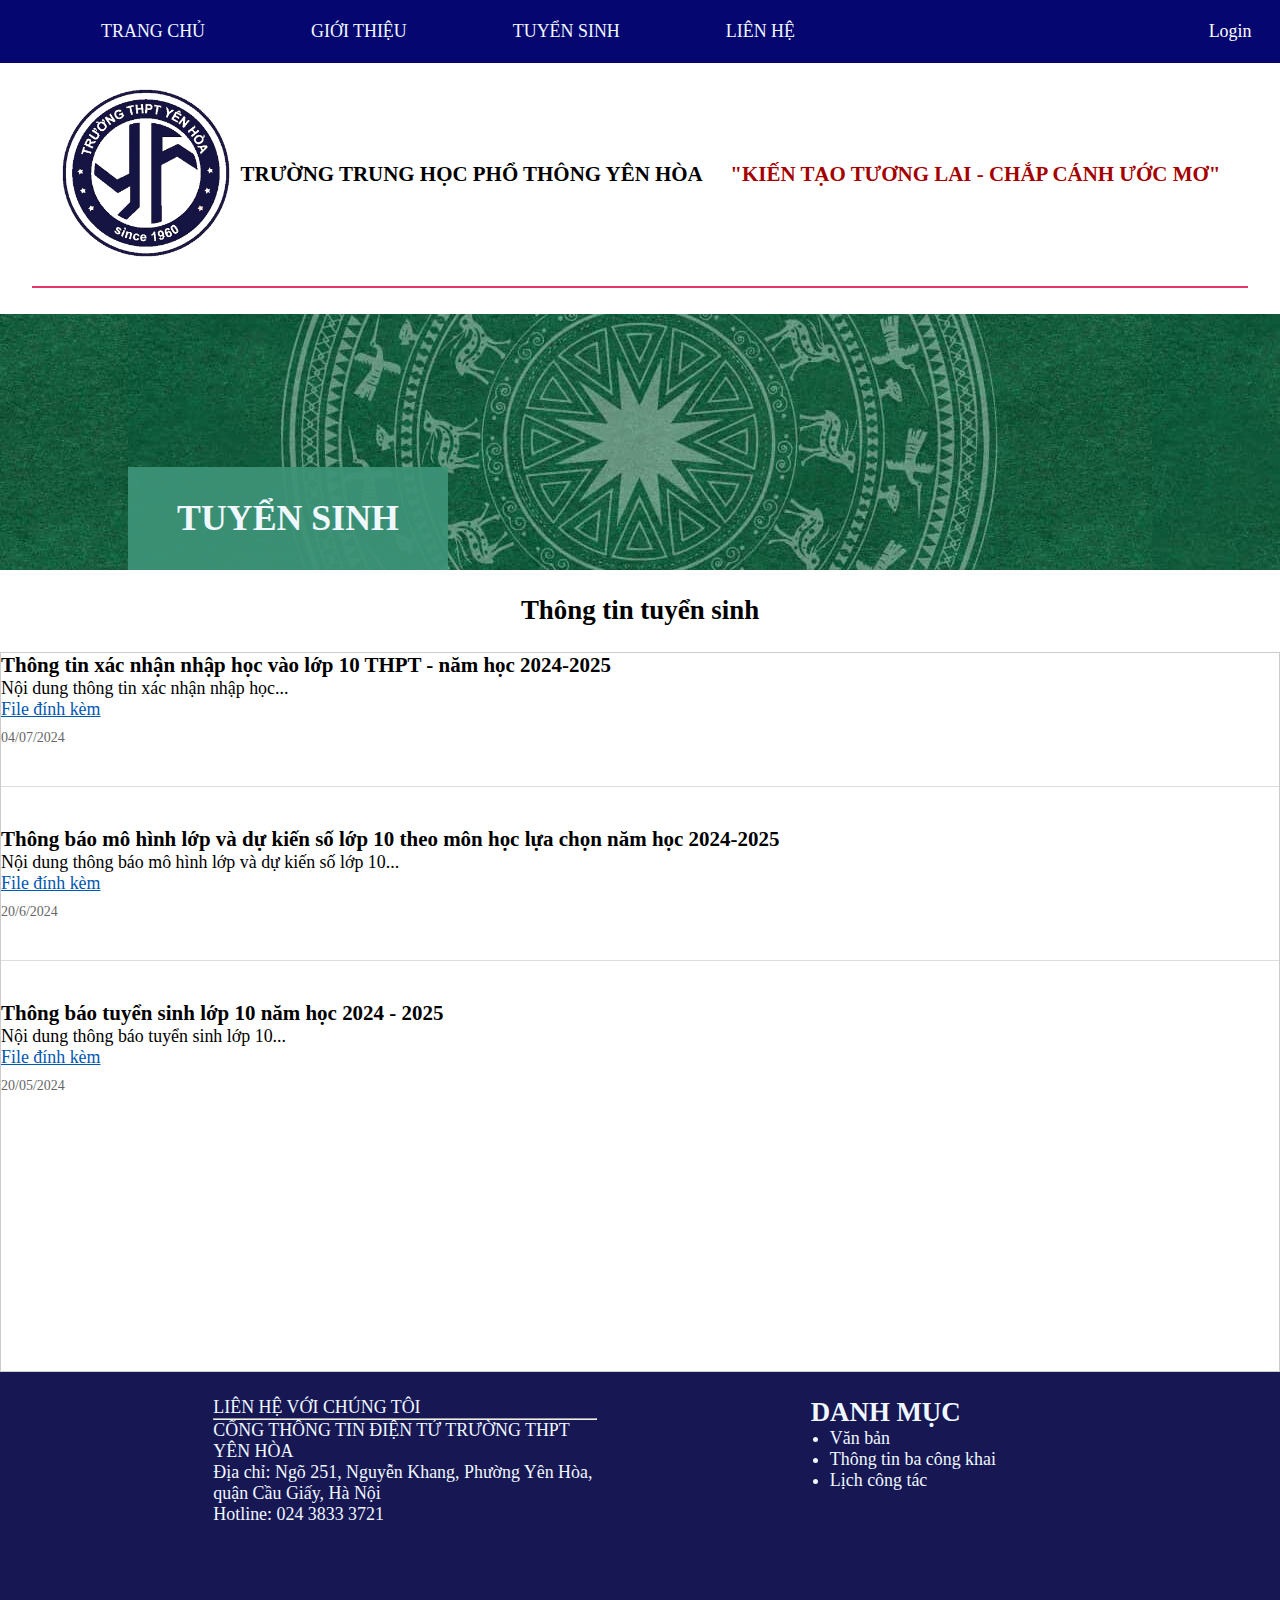
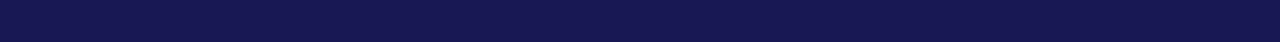
<file: SPCK_Nhóm 2/HTML/TuyenSinh.html>
<!DOCTYPE html>
<html lang="en">
  <head>
    <meta charset="UTF-8" />
    <meta name="viewport" content="width=device-width, initial-scale=1.0" />
    <link rel="stylesheet" href="../CSS/TuyenSinh.css" />
    <title>Tuyển Sinh</title>
  </head>
  <body>
    <div id="wrapper">
      <div id="header">
        <ul class="menu-item">
          <li class="sub-menu sub1">
            <a href="../index.html">TRANG CHỦ</a>
            <ul class="menu-item2">
              <li class="sub-menu sub2">
                <a href="#Tintuc">Tin tức</a>
                <ul class="menu-item3">
                  <li class="sub-menu sub3">
                    <a href="">Tin tức chung</a>
                  </li>
                  <li class="sub-menu sub3">
                    <a href="">Tin tức khối 10, 11</a>
                  </li>
                  <li class="sub-menu sub3">
                    <a href="">Tin tức khối 12</a>
                  </li>
                </ul>
              </li>
              <li class="sub-menu sub2">
                <a href="#Thongbao">Cơ cấu tổ chức</a>
                <ul class="menu-item3">
                  <li class="sub-menu sub3">
                    <a href="">Công đoàn</a>
                  </li>
                  <li class="sub-menu sub3">
                    <a href="">Ban giám hiệu</a>
                  </li>
                  <li class="sub-menu sub3">
                    <a href="">Đoàn thanh niên cộng sản Hồ Chí Minh</a>
                  </li>
                </ul>
              </li>
              <li class="sub-menu sub2">
                <a href="#Hoatdong">Hoạt động</a>
                <ul class="menu-item3">
                  <li class="sub-menu sub3">
                    <a href="">Hoạt động giáo dục</a>
                  </li>
                  <li class="sub-menu sub3">
                    <a href="">Hoạt động thể thao</a>
                  </li>
                  <li class="sub-menu sub3">
                    <a href="">Hoạt động ngoại khóa</a>
                  </li>
                </ul>
              </li>
            </ul>
          </li>
          <li class="sub-menu sub1">
            <a href="./GioiThieu.html">GIỚI THIỆU</a>
            <ul class="menu-item2">
              <li class="sub-menu sub2">
                <a href="#lichsu">Lịch sử nhà trường</a>
              </li>

              <li class="sub-menu sub2">
                <a href="#Cocau">Cơ cấu tổ chức</a>
              </li>
              <li class="sub-menu sub2">
                <a href="#CTDT">Chương trình đào tạo</a>
              </li>
              <li class="sub-menu sub2">
                <a href="#Thanhtich">Thành tích nhà trường</a>
              </li>
            </ul>
          </li>
          <li class="sub-menu sub1">
            <a href="./TuyenSinh.html">TUYỂN SINH</a>
          </li>
          <li class="sub-menu sub1">
            <a href="./LienHe.html">LIÊN HỆ</a>
          </li>
        </ul>
        <div class="login"><a href="./login.html">Login</a></div>
        <!-- <div class="search">
          <input type="text" placeholder="Tìm kiếm..." />
          <button>Tìm kiếm</button>
        </div> -->
      </div>
      <div id="content">
        <div class="Name-School">
          <div class="img">
            <a href=""
              ><img class="logo" src="../image/logo-thpt-yh.png" alt=""
            /></a>
          </div>
          <h3>TRƯỜNG TRUNG HỌC PHỔ THÔNG YÊN HÒA</h3>
        </div>
        <div class="slogan">
          <h3 class="slg">"KIẾN TẠO TƯƠNG LAI - CHẮP CÁNH ƯỚC MƠ"</h3>
        </div>
      </div>
      <div class="ThanhMau">
        <div class="gthieu"><h1>TUYỂN SINH</h1></div>
      </div>
      <h2 class="Tieude">Thông tin tuyển sinh</h2>
      <div class="content1">
        <section>
          <h3>
            Thông tin xác nhận nhập học vào lớp 10 THPT - năm học 2024-2025
          </h3>
          <p>Nội dung thông tin xác nhận nhập học...</p>
          <a
            href="./Thong tin xac nhan nhap hoc lop 10 nam hoc 2024-2025.pdf"
            class="download-link"
            data-file=""
            >File đính kèm</a
          >
          <p class="date">04/07/2024</p>
        </section>
        <hr class="separator" />
        <section>
          <h3>
            Thông báo mô hình lớp và dự kiến số lớp 10 theo môn học lựa chọn năm
            học 2024-2025
          </h3>
          <p>Nội dung thông báo mô hình lớp và dự kiến số lớp 10...</p>
          <a
            href="./Thong bao mo hinh va du kien so lop theo mon hoc tu chon lop 10 nam hoc 2024-2025.pdf"
            class="download-link"
            data-file=""
            >File đính kèm</a
          >
          <p class="date">20/6/2024</p>
        </section>
        <hr class="separator" />
        <section>
          <h3>Thông báo tuyển sinh lớp 10 năm học 2024 - 2025</h3>
          <p>Nội dung thông báo tuyển sinh lớp 10...</p>
          <a
            href="./Thong bao tuyen sinh lop 10 nam hoc 2024-2025.pdf"
            class="download-link"
            data-file=""
            >File đính kèm</a
          >
          <p class="date">20/05/2024</p>
        </section>
      </div>

      <div id="footer">
        <div class="LienHe">
          LIÊN HỆ VỚI CHÚNG TÔI
          <hr />
          <p>CỔNG THÔNG TIN ĐIỆN TỬ TRƯỜNG THPT YÊN HÒA</p>
          <p>
            Địa chỉ: Ngõ 251, Nguyễn Khang, Phường Yên Hòa, quận Cầu Giấy, Hà
            Nội
            <br>Hotline: 024 3833 3721
          </p>
        </div>
        <div class="DanhMuc">
          <h2>DANH MỤC</h2>
          <ul class="LstDM">
            <li>
              <a href="">Văn bản</a>
            </li>
            <li>
              <a href="">Thông tin ba công khai</a>
            </li>
            <li>
              <a href="">Lịch công tác</a>
            </li>
          </ul>
        </div>
      </div>
    </div>
    <script src="../JS/TuyenSinh.js"></script>
    <script src="../JS/adminCheck2.js"></script>
  </body>
</html>
</file>
<file: SPCK_Nhóm 2/CSS/GioiThieu.css>
/*CSS chung và menu*/
* {
  padding: 0px;
  margin: 0px;
  box-sizing: border-box;
  font-family: "Times New Roman", Times, serif;
}
#wrapper {
  display: flex;
  flex-direction: column;
  font-size: 1.4vw;
}
#header {
  background-color: rgb(6, 6, 113);
  height: 7vh;
  display: flex;
  justify-content: flex-start;
}
#header ul {
  list-style-type: none;
}
.sub-menu {
  display: flex;
  align-items: center;
  white-space: nowrap;
  padding-left: 5px;
  padding-right: 5px;
  position: relative;
  height: 7vh;
}
#header a {
  text-decoration: none;
  color: aliceblue;
}
.sub-menu:hover {
  background-color: rgb(57, 57, 190);
}

/* .sub1 {
  position: relative;
}
.sub1 > .menu-item {
  flex-direction: column;
  display: block;
  position: absolute;
  top: 7vh;
} */
.menu-item2 {
  width: auto;
  min-width: 200px;
  background-color: rgb(6, 6, 113);
  position: absolute;
  top: 7vh;
  left: 40%;
  display: none;
}
/* .sub2 {
  height: 40px;
} */
.menu-item {
  width: 70%;
  display: flex;
  justify-content: space-evenly;
}
.menu-item li:hover .menu-item2 {
  display: block;
}
.menu-item3 {
  width: auto;
  min-width: 200px;
  background-color: rgb(6, 6, 113);
  position: absolute;
  top: 50%;
  left: 100%;
  display: none;
}
.sub3 {
  height: 40px;
}
.menu-item2 li:hover .menu-item3 {
  display: block;
}
.login {
  height: 7vh;
  line-height: 7vh;
  position: absolute;
  right: 2vw;
  padding: 0px 3px;
}
.login:hover {
  background-color: rgb(57, 57, 190);
}
/*content*/
#content {
  display: flex;
  width: 95%;
  height: 25vh;
  align-self: center;
  align-items: center;
  justify-content: space-evenly;
  border-bottom: 2px solid rgb(232, 53, 107);
}
.Name-School {
  display: flex;
  align-items: center;
}
.logo {
  height: 19vh;
  margin-right: 10px;
}
.slg {
  color: rgb(165, 0, 0);
}
/*Content1*/
.content1 {
  padding: 20px;
  margin: 20px;
  height: 80vh;
  border: 1px solid #ccc;
  text-align: center;
}
.content2 {
  padding: 20px;
  margin: 20px;
  height: 80vh;
  border: 1px solid #ccc;
}
section {
  transition: all 0.3s ease-in-out;
  padding: 20px;
  border-radius: 5px;
  background-color: #f9f9f9;
  margin-bottom: 20px;
}
#GioiThieu {
  text-align: left;
  padding: 30px;
}
#GioiThieu h2 {
  color: #2e2b2b;
  margin-bottom: 20px;
  text-align: center;
}
#GioiThieu p {
  line-height: 1.8;
}
/*Style cho các section chi tiết */
#content2 section {
  margin: 20px auto;
  max-width: 800px;
}
#content2 section h2 {
  margin-bottom: 15px;
  padding-bottom: 10px;
  border-bottom: 2px solid #ddd;
}
#content2 section p {
  line-height: 1.6;
}
/*Style cho các liên kết trong overview-links */
.overview-item a {
  text-decoration: none;
  transition: color 0.3s ease;
}
.overview-item {
  padding: 15px;
  margin: 10px 0;
  transition: background-color 0.3s ease;
}
.overview-item a:hover {
  color: rgb(57, 57, 190);
}
.overview-item:hover {
  background-color: #f5f5f5;
  border-radius: 5px;
}
/*Footer*/
#footer {
  display: flex;
  width: 100%;
  height: 30vh;
  justify-content: space-evenly;
  padding-top: 2%;
  background-color: rgb(23, 23, 84);
}
.LienHe {
  color: aliceblue;
  height: 30%;
  width: 30%;
}
.DanhMuc {
  margin-right: -10%;
  color: aliceblue;
  height: 30%;
  width: 30%;
}
.LstDM > li {
  margin-left: 5%;
}
.LstDM > li > a {
  color: aliceblue;
  text-decoration: none;
}
/*Trang trí thêm*/
.ThanhMau {
  position: relative;
  width: 100%;
  height: 20vw;
  background: url("../image/trongDong.png");
  background-position: center;
  background-size: auto;
  margin-top: 2vw;
  background-color: antiquewhite;
}
.gthieu {
  background-color: rgba(61, 147, 119, 0.941);
  width: 25%;
  height: 8vw;
  display: flex;
  align-items: center;
  justify-content: center;
  position: absolute;
  left: 10vw;
  bottom: 0px;
  color: aliceblue;
}
</file>
<file: SPCK_Nhóm 2/CSS/LienHe.css>
/*CSS chung và menu*/
* {
  padding: 0px;
  margin: 0px;
  box-sizing: border-box;
  font-family: "Times New Roman", Times, serif;
}
#wrapper {
  display: flex;
  flex-direction: column;
  font-size: 1.4vw;
}
#header {
  background-color: rgb(6, 6, 113);
  height: 7vh;
  display: flex;
  justify-content: flex-start;
  z-index: 1;
}
#header ul {
  list-style-type: none;
}
.sub-menu {
  display: flex;
  align-items: center;
  white-space: nowrap;
  padding-left: 5px;
  padding-right: 5px;
  position: relative;
  height: 7vh;
}
#header a {
  text-decoration: none;
  color: aliceblue;
}
.sub-menu:hover {
  background-color: rgb(57, 57, 190);
}
.sub-menu > a {
  color: aliceblue;
}
/* .sub1 {
  position: relative;
}
.sub1 > .menu-item {
  flex-direction: column;
  position: absolute;
  top: 7vh;
} */
.menu-item2 {
  width: auto;
  min-width: 200px;
  background-color: rgb(6, 6, 113);
  position: absolute;
  top: 7vh;
  left: 40%;
  display: none;
}
/* .sub2 {
  height: 40px;
} */
.menu-item {
  width: 70%;
  display: flex;
  justify-content: space-evenly;
}
.menu-item li:hover .menu-item2 {
  display: block;
}
.menu-item3 {
  width: auto;
  min-width: 200px;
  background-color: rgb(6, 6, 113);
  position: absolute;
  top: 50%;
  left: 100%;
  display: none;
}
.sub3 {
  height: 40px;
}
.menu-item2 li:hover .menu-item3 {
  display: block;
}
.login {
  height: 7vh;
  line-height: 7vh;
  position: absolute;
  right: 2vw;
  padding: 0px 3px;
}
.login:hover {
  background-color: rgb(57, 57, 190);
}
/*content*/
#content {
  display: flex;
  width: 95%;
  height: 25vh;
  align-self: center;
  align-items: center;
  justify-content: space-evenly;
  border-bottom: 2px solid rgb(232, 53, 107);
}
.Name-School {
  display: flex;
  align-items: center;
}
.logo {
  height: 19vh;
  margin-right: 10px;
}
.slg {
  color: rgb(165, 0, 0);
}
/*css content*/
.content {
  width: 100%;
  height: 200vh;
  display: flex;
  flex-direction: column;
  align-items: center;
  justify-content: space-evenly;
  /* background-color: aqua; */
}
.admin1,
.admin2 {
  width: 80%;
  height: 80vh;
  background-color: rgb(23, 23, 84);
  display: flex;
  justify-content: space-evenly;
  align-items: center;
  border: 6px solid rgb(28, 12, 85);
}
.admin1:hover,
.admin2:hover {
  width: 90%;
  height: 90vh;
  border: 10px solid rgba(255, 255, 255, 0.269);
}
.admin1:hover div p,
.admin2:hover div p {
  font-size: 45px;
}
.box-img-ad1,
.box-img-ad2 {
  width: 30%;
  height: 90%;
  border-radius: 10%;
  background-color: brown;
  border: 6px solid rgb(221, 168, 168);
  margin-right: 2vw;
}
.inf-ad1,
.inf-ad2 {
  width: 60%;
  height: 90%;
  border-radius: 5%;
  color: aliceblue;
  /* border: 6px solid rgb(75, 47, 47); */
  /* background-color: chocolate; */
  display: flex;
  justify-content: center;
  align-items: center;
}
.box-img-ad1 {
  background: url("../image/Dũng.jpg");
  background-size: cover;
}
.box-img-ad2 {
  background: url("../image/Mai.jpg");
  background-size: cover;
}
.inf-ad1 p,
.inf-ad2 p {
  font-size: 35px;
}
/*Footer*/
#footer {
  display: flex;
  width: 100%;
  height: 30vh;
  justify-content: space-evenly;
  padding-top: 2%;
  background-color: rgb(23, 23, 84);
}
.LienHe {
  color: aliceblue;
  height: 30%;
  width: 30%;
}
.DanhMuc {
  margin-right: -10%;
  color: aliceblue;
  height: 30%;
  width: 30%;
}
.LstDM > li {
  margin-left: 5%;
}
.LstDM > li > a {
  color: aliceblue;
  text-decoration: none;
}
/*Thanh tiêu để trống đồng*/
.ThanhMau {
  position: relative;
  width: 100%;
  height: 20vw;
  background: url("../image/trongDong.png");
  background-position: center;
  background-size: auto;
  margin-top: 2vw;
  margin-bottom: 2vw;
  background-color: antiquewhite;
}
.gthieu {
  background-color: rgba(61, 147, 119, 0.941);
  width: 25%;
  height: 8vw;
  display: flex;
  align-items: center;
  justify-content: center;
  position: absolute;
  left: 10vw;
  bottom: 0px;
  color: aliceblue;
}
</file>
<file: SPCK_Nhóm 2/CSS/login.css>
body {
  background: url("https://plus.unsplash.com/premium_photo-1680807869780-e0876a6f3cd5?q=80&w=2071&auto=format&fit=crop&ixlib=rb-4.0.3&ixid=M3wxMjA3fDB8MHxwaG90by1wYWdlfHx8fGVufDB8fHx8fA%3D%3D");
  background-size: cover;
  font-family: sans-serif;
}
#form-login {
  padding: 10px 0px;
  margin: 30vh auto;
  display: flex;
  flex-direction: column;
  align-items: center;
  width: 30%;
  height: auto;
  background-color: rgba(190, 209, 222, 0.447);
  border: 2px solid rgb(205, 189, 170);
}
input {
  width: 80%;
  height: 5vh;
}
button {
  width: 30%;
  height: 6vh;
}
.thongBaoChuyenTrang {
  text-align: center;
  width: 20%;
  height: 40vh;
  background-color: rgba(107, 188, 215, 0.954);
  position: absolute;
  top: 40vh;
  left: 40vw;
  padding-top: 10px;
  display: none;
}
.animationFrame {
  margin: 0px auto;
  width: 30vh;
  height: 30vh;
  background-color: azure;
  background: url("../image/capy1.png");
  background-size: cover;
}
/*css nút back*/
.Back {
  display: flex;
  justify-content: center;
  align-items: center;
  width: 5vw;
  height: 5vw;
  background-color: rgba(253, 249, 243, 0.525);
  position: absolute;
  top: 1vw;
  right: 1vw;
}
.img-back {
  width: 70%;
  height: 70%;
  background: url("../image/back.png");
  background-size: cover;
}
.Back:hover {
  background-color: rgba(229, 216, 197, 0.525);
}
</file>
<file: SPCK_Nhóm 2/CSS/quanLi.css>
* {
  padding: 0px;
  margin: 0px;
  box-sizing: border-box;
  font-family: "Times New Roman", Times, serif;
}
body {
  background: url("https://media.istockphoto.com/id/1476976242/vi/anh/ng%C3%A0y-t%E1%BB%91t-nghi%E1%BB%87p-m%E1%BB%99t-b%E1%BA%A3ng-c%E1%BB%91i-v%C3%A0-cu%E1%BB%99n-t%E1%BB%91t-nghi%E1%BB%87p-tr%C3%AAn-ch%E1%BB%93ng-s%C3%A1ch-v%E1%BB%9Bi-m%C3%A0u-b%C3%BAt-ch%C3%AC-trong-h%E1%BB%99p-b%C3%BAt.jpg?s=1024x1024&w=is&k=20&c=TEvmRS9gMcvk26Arb-aoE73b1RO_snBW4pwMU9oXebw=");
  background-size: cover;
  background-position-y: -150px;
  overflow: hidden;
}
#wrapper {
  display: flex;
  flex-direction: column;
  font-size: 1.4vw;
}
#header {
  background-color: rgb(6, 6, 113);
  height: 7vh;
  display: flex;
  justify-content: flex-start;
  z-index: 2;
}
#header ul {
  list-style-type: none;
}
.sub-menu {
  display: flex;
  align-items: center;
  white-space: nowrap;
  padding-left: 5px;
  padding-right: 5px;
  position: relative;
  height: 7vh;
}
#header a {
  text-decoration: none;
  color: aliceblue;
}
.sub-menu:hover {
  background-color: rgb(57, 57, 190);
}
/* .sub1 {
    position: relative;
  } */
/* .sub1 > .menu-item {
    flex-direction: column;
    position: absolute;
    top: 7vh;
  } */
.menu-item2 {
  width: auto;
  min-width: 200px;
  background-color: rgb(6, 6, 113);
  position: absolute;
  top: 7vh;
  left: 40%;
  display: none;
}
/* .sub2 {
    height: 7vh;
  } */
.menu-item {
  width: 70%;
  display: flex;
  justify-content: space-evenly;
}
.menu-item li:hover .menu-item2 {
  display: block;
}
.menu-item3 {
  width: auto;
  min-width: 200px;
  background-color: rgb(6, 6, 113);
  position: absolute;
  top: 50%;
  left: 100%;
  display: none;
}
.sub3 {
  height: 40px;
}
.menu-item2 li:hover .menu-item3 {
  display: block;
}
.login {
  height: 7vh;
  line-height: 7vh;
  position: absolute;
  right: 2vw;
  padding: 0px 3px;
}
.login:hover {
  background-color: rgb(57, 57, 190);
}

/*CSS lựa chọn quản lí*/
.content {
  height: 100vh;
  display: flex;
  justify-content: space-evenly;
  /* margin: 25vh 0px; */
  align-items: center;
}
.quanTri-TK {
  padding-top: 3vw;
  text-align: center;
  background-color: rgba(192, 206, 205, 0.715);
  width: 20vw;
  height: 20vw;
  position: relative;
  left: 5vw;
}

.quanTri-BV {
  padding-top: 3vw;
  text-align: center;
  background-color: rgba(192, 206, 205, 0.715);
  width: 20vw;
  height: 20vw;
  position: relative;
  right: 5vw;
}
.imageACC {
  margin: 0px auto;
  width: 70%;
  height: 70%;
  background: url("../image/account.png");
  background-size: cover;
}
.imageBaiViet {
  margin: 0px auto;
  width: 70%;
  height: 70%;
  background: url("../image/blog.png");
  background-size: cover;
}
.quanTri-BV:hover,
.quanTri-TK:hover {
  background-color: rgba(238, 245, 244, 0.715);
}
/*css cho lựa chọn Quản lí TK*/
.Thanh-QLTK {
  position: relative;
  margin: 7vh auto;
  background-color: rgb(190, 220, 220);
  width: 90%;
  height: 80vh;
  border: 4px solid rgb(153, 188, 188);
  display: none;
  z-index: 1;
}
.sua-TK {
  border-left: 2px solid rgb(153, 188, 188);
}
.them-TK,
.sua-TK,
.xoa-TK {
  flex-grow: 1;
  display: flex;
  flex-direction: column;
  justify-content: space-evenly;
  align-items: baseline;
  padding: 2vw;
  background-color: rgba(195, 239, 224, 0.263);
}
.input-bar,
.btnListAD {
  height: 10%;
  width: 100%;
}
.btnListAD {
  background-color: rgb(29, 74, 110);
  border: 1px solid rgb(27, 65, 95);
  display: flex;
  justify-content: center;
  align-items: center;
  color: aliceblue;
}
.btnListAD:hover {
  background-color: rgb(41, 114, 174);
}
.btn-tk {
  width: 30%;
  height: 10%;
  margin: 0px auto;
}
/*css nút back*/
.Back {
  display: none;
  justify-content: center;
  align-items: center;
  width: 3vw;
  height: 3vw;
  background-color: rgba(253, 249, 243, 0.525);
  position: absolute;
  top: 9vh;
  right: 1vw;
}
.img-back {
  width: 70%;
  height: 70%;
  background: url("../image/back.png");
  background-size: cover;
}
.Back:hover {
  background-color: rgba(229, 216, 197, 0.525);
}

.danhsachTK {
  z-index: 2;
  position: absolute;
  top: 0px;
  width: 25%;
  height: 100vh;
  border: 3px solid rgb(11, 48, 79);
  background-color: rgb(210, 216, 221);
  overflow-y: scroll;
  overflow-x: auto;
  display: none;
}
.tieuDeList {
  color: aliceblue;
  background-color: rgb(11, 48, 79);
  text-align: center;
  margin: 0px auto;
  margin-bottom: 10px;
}
/*css nút arrow*/
.arrow-ico {
  /* background-color: black; */
  position: absolute;
  top: 45vh;
  left: 25vw;
  width: 2vw;
  height: 4vw;
  background: url("../image/left-arrow.png");
  background-size: cover;
  background-color: rgba(151, 195, 231, 0.952);
  background-position-x: -9px;
  display: none;
  z-index: 2;
}
.arrow-ico:hover {
  background-color: rgba(92, 149, 196, 0.952);
}
.soLuongTK {
  text-align: center;
}
.btnXoaHet {
  position: absolute;
  background-color: rgb(236, 0, 0);
  color: aliceblue;
  left: 63%;
  top: 5%;
  width: 4vw;
  height: 2vw;
}
.btnXoaHet:hover {
  background-color: rgb(220, 179, 179);
}
.Tieude-formQLTK {
  align-self: center; /*do flex-di đang collums nên đảo chiều justify-content và align*/
}
/*CSS Quản lí bài viết*/
.Thanh-QLBV {
  margin: 7vh auto;
  background-color: rgb(190, 220, 220);
  width: 90%;
  height: 80vh;
  border: 4px solid rgb(153, 188, 188);
  display: none;
  z-index: 1;
}
.LuaChonBV,
.ThemND-BV {
  display: flex;
  flex-direction: column;
  justify-content: space-evenly;
  align-items: baseline;
  padding: 2vw;
  background-color: rgba(195, 239, 224, 0.263);
}
.LuaChonBV {
  border-right: 4px solid rgb(153, 188, 188);
  width: 40%;
}
.ThemND-BV {
  width: 60%;
}
/*CSS nội dung, tiêu đề cần thêm*/
.ndThemBV {
  width: 100%;
  height: 100%;
}
#tieude {
  width: 100%;
  height: 10%;
  margin-bottom: 2vw;
}
#noiDungBV {
  padding: 1vw;
  width: 100%;
  height: 70%;
  resize: none;
  overflow-y: scroll;
}
/*CSS các option thêm sửa xóa bài viết*/
#baicansua {
  display: none;
}
#baicanxoa {
  display: none;
}
#thembai,
#suabai,
#xoabai,
#baicansua,
#baicanxoa,
.btn-xoaBai,
.btn-suaBai,
.btn-themBai {
  height: 70%;
}
.btn-xoaBai,
.btn-suaBai,
.btn-themBai {
  min-width: 3vw;
}
/*CSS nút đăng xuất*/
.dangXuat {
  width: 10vw;
  color: rgb(244, 24, 24);
  font-size: 25px;
  text-align: center;
  height: 4vw;
  background-color: rgb(198, 199, 196);
  line-height: 4vw;
  position: absolute;
  bottom: 1vw;
  right: 1vw;
  border: 2px solid rgb(199, 129, 129);
  z-index: 0;
  border-radius: 35%;
}
.dangXuat:hover {
  background-color: rgba(255, 255, 255, 0.938);
}
</file>
<file: SPCK_Nhóm 2/CSS/Thongbao.css>
/*CSS và menu*/
* {
  padding: 0px;
  margin: 0px;
  box-sizing: border-box;
  font-family: "Times New Roman", Times, serif;
}
#wrapper {
  display: flex;
  flex-direction: column;
  font-size: 1.4vw;
}
#header {
  background-color: rgb(6, 6, 113);
  height: 7vh;
  display: flex;
  justify-content: flex-start;
}
#header ul {
  list-style-type: none;
}
.sub-menu {
  display: flex;
  align-items: center;
  white-space: nowrap;
  padding-left: 5px;
  padding-right: 5px;
  position: relative;
  height: 7vh;
}
#header a {
  text-decoration: none;
  color: aliceblue;
}
.sub-menu:hover {
  background-color: rgb(57, 57, 190);
}
/* .sub1 {
    position: relative;
  } */
/* .sub1 > .menu-item {
    flex-direction: column;
    position: absolute;
    top: 7vh;
  } */
.menu-item2 {
  width: auto;
  min-width: 200px;
  background-color: rgb(6, 6, 113);
  position: absolute;
  top: 7vh;
  left: 40%;
  display: none;
}
/* .sub2 {
    height: 7vh;
  } */
.menu-item {
  width: 70%;
  display: flex;
  justify-content: space-evenly;
}
.menu-item li:hover .menu-item2 {
  display: block;
}
.menu-item3 {
  width: auto;
  min-width: 200px;
  background-color: rgb(6, 6, 113);
  position: absolute;
  top: 50%;
  left: 100%;
  display: none;
}
.sub3 {
  height: 40px;
}
.menu-item2 li:hover .menu-item3 {
  display: block;
}
.login {
  height: 7vh;
  line-height: 7vh;
  position: absolute;
  right: 2vw;
  padding: 0px 3px;
}
.login:hover {
  background-color: rgb(57, 57, 190);
}
/*Content*/
#content {
  display: flex;
  width: 95%;
  height: 25vh;
  align-self: center;
  align-items: center;
  justify-content: space-evenly;
  border-bottom: 2px solid rgb(232, 53, 107);
}
.Name-School {
  display: flex;
  align-items: center;
}
.logo {
  height: 19vh;
  margin-right: 10px;
}
.slg {
  color: rgb(165, 0, 0);
}
.sc-img {
  margin-top: 3vh;
  width: 100%;
  height: 100vh;
  display: block;
}

/*Footer*/
#footer {
  display: flex;
  width: 100%;
  height: 30vh;
  justify-content: space-evenly;
  padding-top: 2%;
  background-color: rgb(23, 23, 84);
}
.LienHe {
  color: aliceblue;
  height: 30%;
  width: 30%;
}
.DanhMuc {
  margin-right: -10%;
  color: aliceblue;
  height: 30%;
  width: 30%;
}
.LstDM > li {
  margin-left: 5%;
}
.LstDM > li > a {
  color: aliceblue;
  text-decoration: none;
}
.wrapper-ND {
  font-family: sans-serif;
  padding: 1vw 10vw;
  /* display: flex;
  flex-direction: column;
  align-items: center; */
}
.Title-ThongBao {
  text-align: center;
  margin-bottom: 2vw;
  margin-top: 1vw;
}
.Content-ThongBao {
  font-size: 20px;
  text-align: justify;
  margin-bottom: 2vw;
}

/*Thanh tiêu đề trống đồng*/
.ThanhMau {
  position: relative;
  width: 100%;
  height: 20vw;
  background: url("../image/trongDong.png");
  background-position: center;
  background-size: auto;
  margin-top: 2vw;
  margin-bottom: 2vw;
  background-color: antiquewhite;
}
.gthieu {
  background-color: rgba(61, 147, 119, 0.941);
  width: 25%;
  height: 8vw;
  display: flex;
  align-items: center;
  justify-content: center;
  position: absolute;
  left: 10vw;
  bottom: 0px;
  color: aliceblue;
}
</file>
<file: SPCK_Nhóm 2/CSS/TuyenSinh.css>
/*CSS chung và menu*/
* {
  padding: 0px;
  margin: 0px;
  box-sizing: border-box;
  font-family: "Times New Roman", Times, serif;
}
#wrapper {
  display: flex;
  flex-direction: column;
  font-size: 1.4vw;
}
#header {
  background-color: rgb(6, 6, 113);
  height: 7vh;
  display: flex;
  justify-content: flex-start;
  z-index: 1;
}
#header ul {
  list-style-type: none;
}
.sub-menu {
  display: flex;
  align-items: center;
  white-space: nowrap;
  padding-left: 5px;
  padding-right: 5px;
  position: relative;
  height: 7vh;
}
/* .sub-menu a {
  display: flex;
  align-items: center;
  white-space: nowrap;
  padding-left: 5px;
  padding-right: 5px;
  position: relative;
  height: 7vh;
} */
.sub-menu:hover {
  background-color: rgb(57, 57, 190);
}
#header a {
  text-decoration: none;
  color: aliceblue;
}
/* .sub1 {
  position: relative;
}
.sub1 > .menu-item {
  flex-direction: column;
  position: absolute;
  top: 7vh;
} */
.menu-item2 {
  width: auto;
  min-width: 200px;
  background-color: rgb(6, 6, 113);
  position: absolute;
  top: 7vh;
  left: 40%;
  display: none;
}
/* .sub2 {
  height: 40px;
} */
.menu-item {
  width: 70%;
  display: flex;
  justify-content: space-evenly;
}
.menu-item li:hover .menu-item2 {
  display: block;
}
.menu-item3 {
  width: auto;
  min-width: 200px;
  background-color: rgb(6, 6, 113);
  position: absolute;
  top: 50%;
  left: 100%;
  display: none;
}
.sub3 {
  height: 40px;
}
.menu-item2 li:hover .menu-item3 {
  display: block;
}
.login {
  height: 7vh;
  line-height: 7vh;
  position: absolute;
  right: 2vw;
  padding: 0px 3px;
}
.login:hover {
  background-color: rgb(57, 57, 190);
}
/*content*/
#content {
  display: flex;
  width: 95%;
  height: 25vh;
  align-self: center;
  align-items: center;
  justify-content: space-evenly;
  border-bottom: 2px solid rgb(232, 53, 107);
}
.Name-School {
  display: flex;
  align-items: center;
}
.logo {
  height: 19vh;
  margin-right: 10px;
}
.slg {
  color: rgb(165, 0, 0);
}
/*Content1*/
.content1 {
  height: 80vh;
  border: 1px solid #ccc;
}
.section {
  margin-bottom: 40px;
}
.date {
  color: #666;
  font-size: 14px;
  margin-top: 10px;
}
.separator {
  border: none;
  border-top: 1px solid #ddd;
  margin: 40px 0;
}
.download-link {
  display: inline-block;
  color: #0257b1;
  text-decoration: underline;
}
/*Footer*/
#footer {
  display: flex;
  width: 100%;
  height: 30vh;
  justify-content: space-evenly;
  padding-top: 2%;
  background-color: rgb(23, 23, 84);
}
.LienHe {
  color: aliceblue;
  height: 30%;
  width: 30%;
}
.DanhMuc {
  margin-right: -10%;
  color: aliceblue;
  height: 30%;
  width: 30%;
}
.LstDM > li {
  margin-left: 5%;
}
.LstDM > li > a {
  color: aliceblue;
  text-decoration: none;
}
.Tieude {
  margin: 0px auto 2vw;
}
/*thanh tiêu đề trống đồng*/
.ThanhMau {
  position: relative;
  width: 100%;
  height: 20vw;
  background: url("../image/trongDong.png");
  background-position: center;
  background-size: auto;
  margin-top: 2vw;
  margin-bottom: 2vw;
  background-color: antiquewhite;
}
.gthieu {
  background-color: rgba(61, 147, 119, 0.941);
  width: 25%;
  height: 8vw;
  display: flex;
  align-items: center;
  justify-content: center;
  position: absolute;
  left: 10vw;
  bottom: 0px;
  color: aliceblue;
}
</file>
